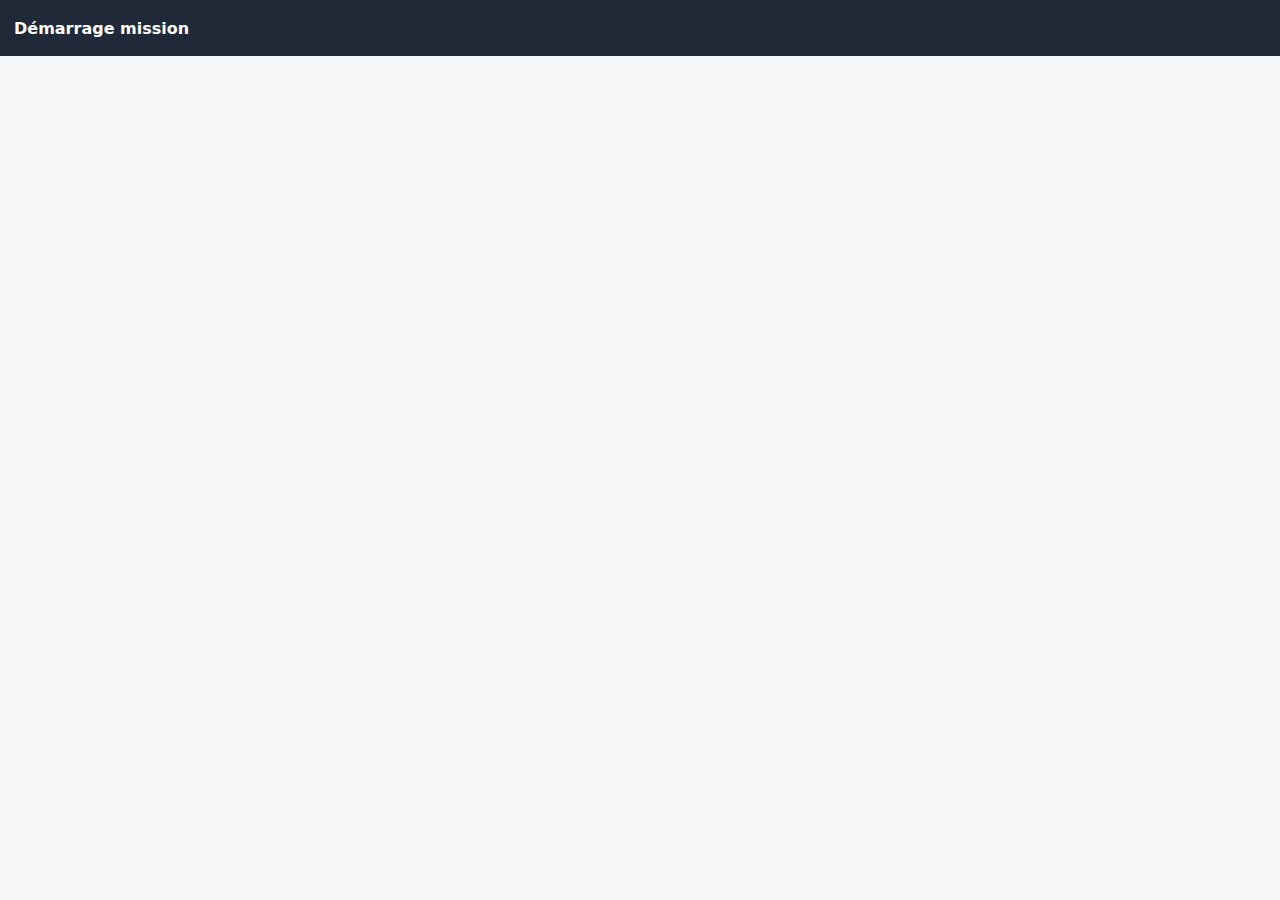
<file: index.html>
<!DOCTYPE html>
<html lang="fr">
<head>
  <meta charset="UTF-8">
  <meta name="viewport" content="width=device-width, initial-scale=1.0, maximum-scale=1">
  <title>LICIEL – Saisie terrain</title>
  <link rel="stylesheet" href="style.css">
</head>
<body>

<header id="app-header">
  <span id="header-title">Démarrage mission</span>
</header>

<main>

  <section class="screen active" id="screen-start">
    <h2>Nouvelle mission</h2>

    <label>Numéro de dossier</label>
    <input id="input-dossier" placeholder="Ex : 2512CGEDI" autocomplete="off">

    <button class="primary" onclick="startMission()">Démarrer la mission</button>

    <h3>Missions existantes</h3>
    <div id="missions-list"></div>
  </section>

  <section class="screen" id="screen-pieces">
    <p>Module Pièces – à venir</p>
  </section>

</main>

<footer id="app-footer">
  <button onclick="go('start')">🏠</button>
  <button onclick="go('pieces')">🚪</button>
</footer>

<script src="core/store.js"></script>
<script src="core/db.js"></script>
<script src="app.js"></script>
</body>
</html>
</file>
<file: style.css>
/* =====================================================
   BASE GLOBALE
   - Reset léger
   - Typographie système
   - Sécurité largeur mobile
   ===================================================== */

* {
  box-sizing: border-box;
  font-family: system-ui, -apple-system, sans-serif;
}

html, body {
  width: 100%;
  max-width: 100%;
  overflow-x: hidden;
}

body {
  margin: 0;
  background: #f4f6f8;
  color: #111;
}

/* =====================================================
   HEADER
   ===================================================== */

header {
  height: 56px;
  background: #1f2937;
  color: #fff;
  display: flex;
  align-items: center;
  padding: 0 14px;
  font-weight: 600;
}

/* =====================================================
   LAYOUT PRINCIPAL
   ===================================================== */

main {
  position: relative;
  width: 100%;
  height: 100%;
}

/* =====================================================
   ÉCRANS (navigation interne)
   ===================================================== */

.screen {
  display: none;
  width: 100%;
  min-height: calc(100vh - 110px); /* header + footer */
  padding: 12px 14px;             /* aération mobile */
  padding-bottom: 80px;           /* 🔥 espace pour le footer fixe */
}

.screen.active {
  display: block;
}

/* =====================================================
   TITRES & CHAMPS
   ===================================================== */

h2 {
  margin: 4px 0 12px;
}

h3 {
  margin: 18px 0 10px;
}

input {
  width: 100%;
  padding: 10px;
  border-radius: 10px;
  border: 1px solid #d1d5db;
}

/* =====================================================
   BOUTONS – BASE GLOBALE
   ⚠️ width:100% volontaire pour les écrans "formulaires"
   ===================================================== */

button {
  width: 100%;
  padding: 14px;
  margin-bottom: 12px;
  font-size: 16px;
  border-radius: 10px;
  border: none;
}

button.primary {
  background: #2563eb;
  color: #fff;
}

button.secondary {
  background: #e5e7eb;
  color: #111;
}

/* =====================================================
   LISTE DES MISSIONS (PAGE PRINCIPALE)
   ===================================================== */

.mission-row {
  display: flex;
  align-items: center;
  gap: 8px;
  margin-bottom: 10px;
}

/* Neutralisation locale du bouton full-width */
.mission-row button {
  width: auto;
  margin-bottom: 0;
  padding: 8px 10px;
}

/* Bouton export ZIP (📦) — icône compacte */
.mission-row button.export {
  width: 34px;
  min-width: 34px;
  height: 34px;
  padding: 0;
  font-size: 16px;
  line-height: 34px;
  text-align: center;
  border-radius: 8px;
  flex-shrink: 0; /* ne s’étire jamais */
}

/* Bouton mission principal */
.mission-row button.main {
  flex: 1;               /* 🔥 bouton dominant */
  text-align: left;
  padding: 10px 14px;
  min-height: 56px;      /* Hauteur min fixe */
  display: flex;
  align-items: center;
}

/* Actions à droite (✏️ / 🗑) */
.mission-actions {
  display: flex;
  gap: 6px;
}

.mission-actions button {
  width: 42px;
  height: 42px;
  padding: 8px;
  font-size: 16px;
  border-radius: 8px;
}

.action-icon {
  width: 20px;
  height: 20px;
  object-fit: contain;
}

/* =====================================================
   FOOTER (navigation basse)
   ===================================================== */

/* =====================================================
   FOOTER DYNAMIQUE
   ===================================================== */

footer {
  position: fixed;
  bottom: 0;
  left: 0;
  right: 0;
  height: 70px;
  background: #fff;
  border-top: 1px solid #e5e7eb;
  display: none; /* Masqué par défaut (page accueil) */
  overflow-x: auto; /* Scrollable horizontalement */
  overflow-y: hidden;
  padding: 8px;
  box-shadow: 0 -2px 10px rgba(0, 0, 0, 0.05);
  z-index: 100;
  /* Masquer la scrollbar mais garder le scroll */
  scrollbar-width: none; /* Firefox */
  -ms-overflow-style: none; /* IE/Edge */
}

footer::-webkit-scrollbar {
  display: none; /* Chrome/Safari */
}

footer > div {
  display: flex;
  gap: 12px;
  min-width: min-content;
  padding: 0 8px;
}

.footer-btn {
  background: linear-gradient(145deg, #ffffff, #f3f4f6);
  border: 1px solid #e5e7eb;
  border-radius: 12px;
  padding: 6px 10px;
  cursor: pointer;
  display: flex;
  flex-direction: column;
  align-items: center;
  justify-content: center;
  gap: 2px;
  transition: all 0.2s ease;
  min-width: 56px;
  max-width: 56px;
  width: 56px;
  height: 56px;
  box-shadow: 
    0 2px 4px rgba(0, 0, 0, 0.05),
    0 1px 2px rgba(0, 0, 0, 0.1),
    inset 0 1px 0 rgba(255, 255, 255, 0.8);
  flex-shrink: 0; /* Ne pas rétrécir */
}

.footer-btn:active {
  transform: translateY(1px);
  box-shadow: 
    0 1px 2px rgba(0, 0, 0, 0.1),
    inset 0 1px 3px rgba(0, 0, 0, 0.1);
}

.footer-btn:hover {
  background: linear-gradient(145deg, #f9fafb, #f3f4f6);
  border-color: #d1d5db;
  box-shadow: 
    0 4px 6px rgba(0, 0, 0, 0.07),
    0 2px 4px rgba(0, 0, 0, 0.1),
    inset 0 1px 0 rgba(255, 255, 255, 0.9);
}

.footer-icon {
  width: 28px;
  height: 28px;
  object-fit: contain;
  filter: drop-shadow(0 1px 2px rgba(0, 0, 0, 0.1));
  border-radius: 6px;
}

.mission-photo-bar {
  display: flex;
  align-items: center;
  gap: 10px;
  margin: 12px 0;
}

.mission-photo-bar .icon {
  width: 44px;
  height: 44px;
  font-size: 20px;
  border-radius: 10px;
}

.mission-photo-label {
  opacity: .7;
  font-size: 14px;
}
/* =====================================================
   FIX ICÔNE PHOTO – ÉCRAN START
   ===================================================== */

.mission-photo-bar {
  display: flex;
  align-items: center;
  gap: 10px;
}

/* 🔥 annule le bouton full-width global */
.mission-photo-bar button {
  width: auto;
  padding: 0;
  margin: 0;
}

/* bouton icône caméra */
.mission-photo-bar .icon {
  width: 44px;
  height: 44px;
  min-width: 44px;
  border-radius: 10px;
  font-size: 22px;
  background: #e5e7eb;
  display: flex;
  align-items: center;
  justify-content: center;
  cursor: pointer;
}

.mission-photo-bar .icon:hover {
  background: #d1d5db;
}

.mission-photo-label {
  font-size: 14px;
  opacity: 0.8;
}

/* =========================================
   MODULES ET PHOTO DE PRÉSENTATION
   ========================================= */

/* Bouton photo avec indicateur vert */
.photo-btn.has-photo {
  background: #d1fae5;
  border: 2px solid #10b981;
  color: #065f46;
}

.photo-btn.has-photo:hover {
  background: #a7f3d0;
}

/* Affichage des modules actifs */
.mission-info {
  display: flex;
  flex-direction: column;
  align-items: flex-start;
  gap: 4px;
}

.mission-numero {
  font-size: 15px;
  font-weight: 500;
}

.mission-modules {
  display: flex;
  flex-wrap: wrap;       /* Wrap sur 2 lignes si nécessaire */
  gap: 4px;
  align-items: center;
  max-width: 100%;       /* Ne pas déborder */
}

.module-icon {
  width: 16px;           /* Réduit de 20px à 16px */
  height: 16px;
  object-fit: contain;
  filter: drop-shadow(0 1px 1px rgba(0, 0, 0, 0.1));
  flex-shrink: 0;
}


/* Modal d'édition de mission */
.mission-edit-modal {
  max-width: 450px;
}

.mission-edit-modal h3 {
  margin: 0 0 16px 0;
}

.mission-edit-modal h4 {
  margin: 20px 0 10px 0;
  font-size: 16px;
  color: #374151;
}

.mission-edit-modal input[type="text"] {
  width: 100%;
  padding: 10px;
  margin-bottom: 8px;
  border: 1px solid #d1d5db;
  border-radius: 8px;
  font-size: 15px;
}

/* Cases à cocher pour les modules */
.module-checkboxes {
  display: flex;
  flex-direction: column;
  gap: 12px;
  margin-bottom: 20px;
}

.checkbox-label {
  display: flex;
  align-items: center;
  gap: 10px;
  padding: 10px;
  background: #f9fafb;
  border-radius: 8px;
  cursor: pointer;
  transition: background 0.2s;
}

.checkbox-label:hover {
  background: #f3f4f6;
}

.checkbox-label input[type="checkbox"] {
  width: 20px;
  height: 20px;
  cursor: pointer;
  flex-shrink: 0;
}

.checkbox-label span {
  font-size: 15px;
  user-select: none;
}

/* Photo de présentation dans le modal */
.mission-photo-section {
  margin: 16px 0 20px 0;
}

.mission-photo-container {
  position: relative;
  border-radius: 10px;
  overflow: hidden;
  background: #f3f4f6;
}

.mission-photo-preview {
  width: 100%;
  height: auto;
  max-height: 300px;
  object-fit: contain;
  display: block;
  background: #000;
}

.mission-photo-actions {
  position: absolute;
  top: 10px;
  right: 10px;
  display: flex;
  gap: 8px;
}

.icon-btn {
  width: 40px;
  height: 40px;
  border-radius: 50%;
  background: rgba(255, 255, 255, 0.95);
  border: 1px solid #d1d5db;
  font-size: 18px;
  cursor: pointer;
  display: flex;
  align-items: center;
  justify-content: center;
  transition: all 0.2s;
  box-shadow: 0 2px 4px rgba(0, 0, 0, 0.1);
}

.icon-btn:hover {
  background: #fff;
  transform: scale(1.05);
  box-shadow: 0 4px 8px rgba(0, 0, 0, 0.15);
}

.icon-btn:active {
  transform: scale(0.95);
}

.icon-btn.danger {
  color: #dc2626;
}

.icon-btn.danger:hover {
  background: #fee2e2;
  border-color: #dc2626;
}

/* Modal de gestion des archives */
.archive-manager-modal {
  max-width: 500px;
}

.data-stats {
  background: #f9fafb;
  padding: 12px;
  border-radius: 8px;
  margin: 16px 0;
}

.data-stats p {
  margin: 8px 0;
  font-size: 14px;
}

.snapshots-list {
  max-height: 300px;
  overflow-y: auto;
  margin: 12px 0;
}

.snapshot-row {
  display: flex;
  justify-content: space-between;
  align-items: center;
  padding: 12px;
  background: #f9fafb;
  border-radius: 8px;
  margin-bottom: 8px;
}

.snapshot-info {
  flex: 1;
}

.snapshot-info strong {
  font-size: 15px;
  color: #111;
}

.snapshot-info span {
  font-size: 13px;
  color: #6b7280;
}

/* Notification de mise à jour */
.update-notification {
  position: fixed;
  bottom: 80px;
  left: 50%;
  transform: translateX(-50%);
  z-index: 10000;
  background: #1f2937;
  color: white;
  padding: 16px 20px;
  border-radius: 12px;
  box-shadow: 0 4px 12px rgba(0, 0, 0, 0.3);
  animation: slideUp 0.3s ease-out;
}

@keyframes slideUp {
  from {
    transform: translateX(-50%) translateY(20px);
    opacity: 0;
  }
  to {
    transform: translateX(-50%) translateY(0);
    opacity: 1;
  }
}

.update-content {
  display: flex;
  align-items: center;
  gap: 12px;
  flex-wrap: wrap;
  justify-content: center;
}

.update-content span {
  font-size: 14px;
  font-weight: 500;
}

.update-content button {
  padding: 6px 12px;
  border: none;
  border-radius: 6px;
  font-size: 13px;
  font-weight: 500;
  cursor: pointer;
  transition: all 0.2s;
}

.update-content button:first-of-type {
  background: #2563eb;
  color: white;
}

.update-content button:first-of-type:hover {
  background: #1d4ed8;
}

.update-content button:last-of-type {
  background: #374151;
  color: white;
}

.update-content button:last-of-type:hover {
  background: #4b5563;
}

/* Barre de chargement */
.loading-container {
  text-align: center;
  padding: 40px 20px;
}

.loading-container h2 {
  color: #374151;
  margin-bottom: 30px;
}

.progress-bar {
  width: 100%;
  height: 8px;
  background: #e5e7eb;
  border-radius: 4px;
  overflow: hidden;
  margin: 20px 0;
  position: relative;
}

.progress-fill {
  height: 100%;
  background: linear-gradient(90deg, #2563eb, #3b82f6);
  border-radius: 4px;
  transition: width 0.3s ease, background 0.3s ease;
  width: 0%;
  position: relative;
  animation: shimmer 1.5s infinite;
}

.progress-fill.complete {
  background: linear-gradient(90deg, #10b981, #059669);
  animation: none;
}

@keyframes shimmer {
  0% {
    background-position: -100% 0;
  }
  100% {
    background-position: 200% 0;
  }
}

.progress-fill::after {
  content: '';
  position: absolute;
  top: 0;
  left: 0;
  right: 0;
  bottom: 0;
  background: linear-gradient(
    90deg,
    transparent,
    rgba(255, 255, 255, 0.3),
    transparent
  );
  animation: slide 1.5s infinite;
}

@keyframes slide {
  0% {
    transform: translateX(-100%);
  }
  100% {
    transform: translateX(100%);
  }
}

.loading-status {
  color: #6b7280;
  font-size: 14px;
  margin-top: 10px;
  min-height: 20px;
}

.start-content {
  animation: fadeIn 0.5s ease-in;
}

@keyframes fadeIn {
  from {
    opacity: 0;
    transform: translateY(10px);
  }
  to {
    opacity: 1;
    transform: translateY(0);
  }
}


/* ==============================================
   SAISIE ASSISTÉE - TEMPLATES
   ============================================== */

/* Sélecteur de templates */
.template-selector {
  background: #f9fafb;
  padding: 16px;
  border-radius: 8px;
  margin: 16px 0;
  border: 1px solid #e5e7eb;
}

.checkbox-label {
  display: flex;
  align-items: center;
  gap: 8px;
  cursor: pointer;
  font-size: 15px;
}

.checkbox-label input[type="checkbox"] {
  width: 18px;
  height: 18px;
  cursor: pointer;
}

.checkbox-label span {
  user-select: none;
}

/* Info template appliqué */
.template-info {
  background: #dbeafe;
  border: 1px solid #3b82f6;
  border-radius: 8px;
  padding: 12px;
  margin: 16px 0;
}

.template-info p {
  margin: 0 0 8px 0;
  color: #1e40af;
  font-size: 14px;
}

.template-info button {
  font-size: 14px;
}

/* Checkbox liste descriptions par défaut */
.template-checkbox {
  margin: 16px 0;
  padding: 12px;
  background: #f3f4f6;
  border-radius: 6px;
  border: 1px solid #d1d5db;
}

.template-checkbox .checkbox-label span {
  font-size: 14px;
  line-height: 1.4;
}

/* ==============================================
   MODAL NOUVELLE MISSION
   ============================================== */

.modal {
  position: fixed;
  top: 0;
  left: 0;
  right: 0;
  bottom: 0;
  background: rgba(0, 0, 0, 0.5);
  display: flex;
  align-items: center;
  justify-content: center;
  z-index: 10000;
  padding: 20px;
}

.modal-content {
  background: white;
  border-radius: 12px;
  padding: 24px;
  max-width: 500px;
  width: 100%;
  max-height: 90vh;
  overflow-y: auto;
  box-shadow: 0 10px 25px rgba(0, 0, 0, 0.3);
}

.modal-content h2 {
  margin: 0 0 20px 0;
  color: #1f2937;
}

/* =====================================================
   MODAL CRÉATION/ÉDITION MISSION
   ===================================================== */

.mission-modal {
  max-width: 500px;
  max-height: 85vh;
  overflow-y: auto;
}

.mission-photo-section {
  margin-bottom: 20px;
  padding: 16px;
  background: #f9fafb;
  border-radius: 8px;
}

.mission-info-section {
  margin-bottom: 20px;
}

.mission-info-section h3 {
  margin: 0 0 16px 0;
  font-size: 16px;
  color: #111;
}

.mission-modules-section {
  margin-top: 20px;
}

.mission-modules-section h3 {
  margin: 0 0 12px 0;
  font-size: 16px;
  color: #111;
}

.module-card {
  margin-bottom: 12px;
  padding: 12px;
  background: #f9fafb;
  border: 1px solid #e5e7eb;
  border-radius: 8px;
}

.module-header {
  display: flex;
  align-items: center;
  gap: 10px;
  cursor: pointer;
}

.module-header input[type="checkbox"] {
  width: 18px;
  height: 18px;
  cursor: pointer;
}

.module-header strong {
  font-size: 14px;
  color: #111;
}

.module-options {
  margin-top: 12px;
  padding-left: 28px;
  display: flex;
  flex-direction: column;
  gap: 8px;
}

.radio-card {
  display: flex;
  align-items: flex-start;
  gap: 10px;
  padding: 10px;
  background: #fff;
  border: 2px solid #e5e7eb;
  border-radius: 6px;
  cursor: pointer;
  transition: all 0.2s;
}

.radio-card:hover {
  border-color: #3b82f6;
  background: #eff6ff;
}

.radio-card input[type="radio"] {
  margin-top: 2px;
  cursor: pointer;
}

.radio-card div {
  display: flex;
  flex-direction: column;
  gap: 2px;
}

.radio-card strong {
  font-size: 14px;
  color: #111;
}

.radio-card span {
  font-size: 12px;
  color: #6b7280;
}

/* =====================================================
   ANIMATIONS TOAST
   ===================================================== */

@keyframes slideDown {
  from {
    opacity: 0;
    transform: translateX(-50%) translateY(-20px);
  }
  to {
    opacity: 1;
    transform: translateX(-50%) translateY(0);
  }
}

@keyframes slideUp {
  from {
    opacity: 1;
    transform: translateX(-50%) translateY(0);
  }
  to {
    opacity: 0;
    transform: translateX(-50%) translateY(-20px);
  }
}

/* =====================================================
   ÉTENDRE À / IMPORTER DE
   ===================================================== */

.action-btn {
  flex: 1;
  padding: 10px 16px;
  background: #f3f4f6;
  border: 2px solid #d1d5db;
  border-radius: 8px;
  font-size: 14px;
  font-weight: 500;
  cursor: pointer;
  transition: all 0.2s;
}

.action-btn:hover {
  background: #e5e7eb;
  border-color: #3b82f6;
}

.action-btn:active {
  background: #d1d5db;
}

.extend-import-selector {
  max-width: 500px;
  max-height: 80vh;
  overflow-y: auto;
}

.extend-import-selector h3 {
  margin: 0 0 8px 0;
  font-size: 18px;
}

.extend-import-selector .small.muted {
  margin-bottom: 16px;
  display: block;
}

.extend-list,
.import-list {
  max-height: 400px;
  overflow-y: auto;
  margin-bottom: 16px;
  border: 1px solid #e5e7eb;
  border-radius: 8px;
  padding: 8px;
}

.extend-item,
.import-item {
  display: flex;
  align-items: flex-start;
  gap: 12px;
  padding: 12px;
  margin-bottom: 8px;
  background: #f9fafb;
  border: 2px solid #e5e7eb;
  border-radius: 8px;
  cursor: pointer;
  transition: all 0.2s;
}

.extend-item:hover,
.import-item:hover {
  background: #eff6ff;
  border-color: #3b82f6;
}

.extend-item input[type="checkbox"],
.import-item input[type="radio"] {
  margin-top: 2px;
  width: 18px;
  height: 18px;
  cursor: pointer;
}

.extend-info,
.import-info {
  flex: 1;
  display: flex;
  flex-direction: column;
  gap: 4px;
}

.extend-info strong,
.import-info strong {
  font-size: 14px;
  color: #111;
}

.extend-info .small,
.import-info .small {
  font-size: 12px;
  color: #6b7280;
}

.extend-summary {
  padding: 12px;
  background: #f3f4f6;
  border-radius: 8px;
  margin-bottom: 16px;
  text-align: center;
  font-size: 14px;
}

.extend-summary strong {
  color: #111;
}

.extend-summary span {
  color: #3b82f6;
  font-weight: bold;
}

/* Arborescence pièces/éléments */
.extend-tree {
  max-height: 400px;
  overflow-y: auto;
  margin-bottom: 16px;
  border: 1px solid #e5e7eb;
  border-radius: 8px;
  padding: 8px;
}

.tree-piece {
  margin-bottom: 12px;
  border-left: 3px solid #3b82f6;
  padding-left: 12px;
}

.tree-piece-name {
  font-weight: bold;
  font-size: 14px;
  color: #111;
  margin-bottom: 6px;
}

.tree-element {
  display: flex;
  align-items: flex-start;
  gap: 12px;
  padding: 10px;
  margin-left: 8px;
  background: #f9fafb;
  border: 2px solid #e5e7eb;
  border-radius: 6px;
  cursor: pointer;
  transition: all 0.2s;
}

.tree-element:hover {
  background: #eff6ff;
  border-color: #3b82f6;
}

.tree-element input[type="checkbox"] {
  margin-top: 2px;
  width: 18px;
  height: 18px;
  cursor: pointer;
}

.tree-element-info {
  flex: 1;
  display: flex;
  flex-direction: column;
  gap: 2px;
}

.tree-element-info strong {
  font-size: 13px;
  color: #111;
}

.tree-element-info .small {
  font-size: 11px;
  color: #6b7280;
}

.tree-element-info .small.muted {
  color: #9ca3af;
  font-style: italic;
}

/* Optimisation cartes éléments */
.ur-card {
  position: relative;
}

.ur-card-header {
  display: flex;
  justify-content: space-between;
  align-items: flex-start;
  gap: 12px;
  margin-bottom: 8px;
}

.ur-card-title {
  flex: 1;
  display: flex;
  flex-direction: column;
  gap: 4px;
}

.ur-card-title strong {
  font-size: 15px;
  color: #111;
}

.ur-card-title .small {
  font-size: 12px;
  color: #6b7280;
}

.card-icons {
  display: flex;
  align-items: center;
  gap: 12px;
  flex-shrink: 0;
}

.card-icons span {
  font-size: 20px;
  cursor: pointer;
  transition: transform 0.2s;
}

.card-icons span:hover {
  transform: scale(1.2);
}

.photo-counter {
  position: relative;
  display: inline-flex;
  align-items: center;
  gap: 2px;
}

.count-badge {
  font-size: 11px;
  font-weight: bold;
  color: #3b82f6;
  min-width: 12px;
  text-align: center;
}

/* Optimisation cartes éléments */
.ur-card {
  position: relative;
}

.ur-card-header {
  display: flex;
  justify-content: space-between;
  align-items: center;
  gap: 8px;
  margin-bottom: 8px;
}

.ur-info-left {
  display: flex;
  align-items: center;
  gap: 8px;
  flex: 1;
  overflow: hidden;
  min-width: 0;
}

.ur-info-left strong {
  font-size: 15px;
  color: #111;
  flex-shrink: 0;
}

.ur-substrat-revetement {
  font-size: 12px;
  color: #6b7280;
  white-space: nowrap;
  overflow: hidden;
  text-overflow: ellipsis;
}

.card-icons {
  display: flex;
  align-items: center;
  gap: 8px;
  flex-shrink: 0;
}

.card-icons span {
  font-size: 20px;
  cursor: pointer;
  transition: all 0.2s;
}

.card-icons span:hover {
  transform: scale(1.2);
}

/* Icône photo avec indicateur */
.photo-icon {
  display: inline-flex;
  align-items: center;
  justify-content: center;
  width: 32px;
  height: 32px;
  border-radius: 6px;
  border: 2px solid transparent;
  transition: all 0.2s;
}

.photo-icon.has-photo {
  border-color: #10b981;
  background: #d1fae5;
}

.photo-icon.no-photo {
  border-color: #ef4444;
  background: #fee2e2;
}

.photo-icon:hover {
  transform: scale(1.1);
}
</file>
